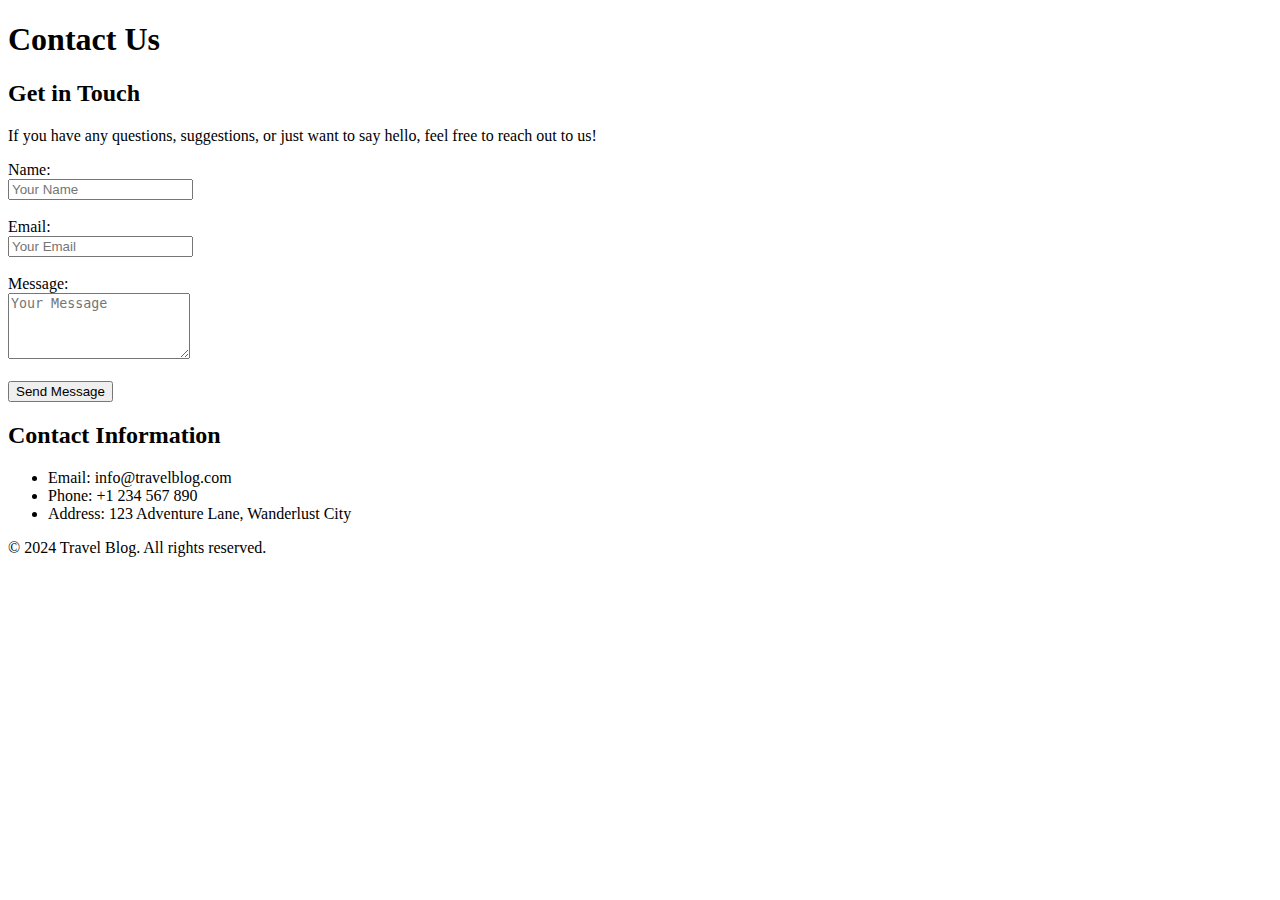
<file: contact.html>
<!DOCTYPE html>
<html lang="en">
<head>
    <meta charset="UTF-8">
    <meta name="viewport" content="width=device-width, initial-scale=1.0">
    <title>Contact - Travel Blog</title>
</head>
<body>
    <header>
        <h1>Contact Us</h1>
    </header>
    <main>
        <section>
            <h2>Get in Touch</h2>
            <p>If you have any questions, suggestions, or just want to say hello, feel free to reach out to us!</p>
            <form>
                <label for="name">Name:</label><br>
                <input type="text" id="name" name="name" placeholder="Your Name"><br><br>
                <label for="email">Email:</label><br>
                <input type="email" id="email" name="email" placeholder="Your Email"><br><br>
                <label for="message">Message:</label><br>
                <textarea id="message" name="message" rows="4" placeholder="Your Message"></textarea><br><br>
                <button type="submit">Send Message</button>
            </form>
        </section>
        <section>
            <h2>Contact Information</h2>
            <ul>
                <li>Email: info@travelblog.com</li>
                <li>Phone: +1 234 567 890</li>
                <li>Address: 123 Adventure Lane, Wanderlust City</li>
            </ul>
        </section>
    </main>
    <footer>
        <p>&copy; 2024 Travel Blog. All rights reserved.</p>
    </footer>
</body>
</html>
</file>
